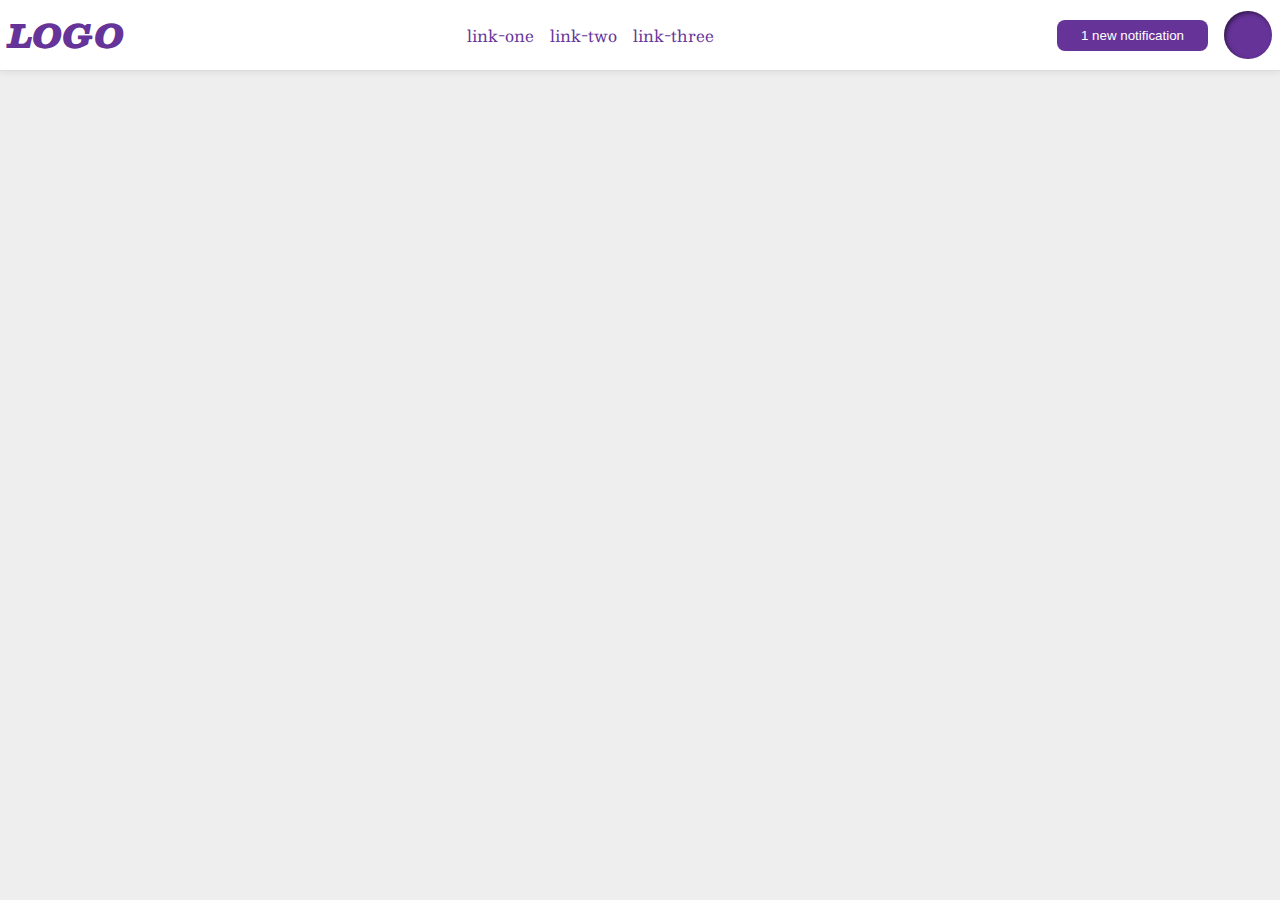
<file: foundations/flex/03-flex-header-2/index.html>
<!DOCTYPE html>
<html lang="en">
  <head>
    <meta charset="UTF-8">
    <meta http-equiv="X-UA-Compatible" content="IE=edge">
    <meta name="viewport" content="width=device-width, initial-scale=1.0">
    <title>Flex Header 2</title>
    <link rel="stylesheet" href="style.css">
  </head>
  <body>
    <div class="header">
      <div class="left">
        <div class="logo">
          LOGO
        </div>
      </div>
      <ul class="links">
        <li><a href="https://google.com">link-one</a></li>
        <li><a href="https://google.com">link-two</a></li>
        <li><a href="https://google.com">link-three</a></li>
      </ul>
      <div class="right">
        <button class="notifications">
          1 new notification
        </button>
        <div class="profile-image"></div>
      </div>
    </div>
  </body>
</html>
</file>
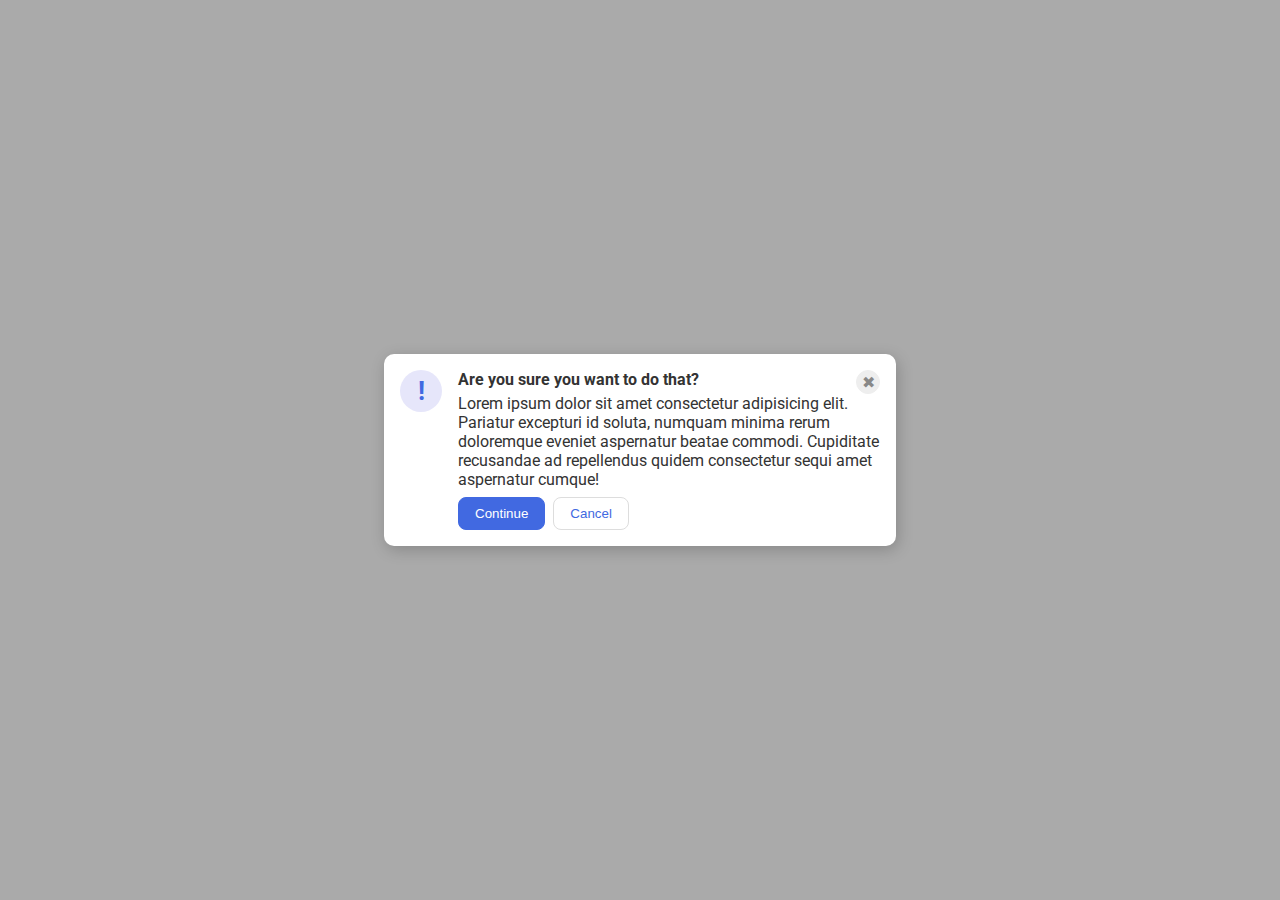
<file: foundations/flex/05-flex-modal/index.html>
<!DOCTYPE html>
<html lang="en">
  <head>
    <meta charset="UTF-8">
    <meta http-equiv="X-UA-Compatible" content="IE=edge">
    <meta name="viewport" content="width=device-width, initial-scale=1.0">
    <link rel="stylesheet" href="style.css">
    <title>Modal</title>
  </head>
  <body>
    <div class="modal">
      <div class="icon">!</div>
      <div class="test">
        <div class="header">
          Are you sure you want to do that?
          <button class="close-button">✖</button> 
        </div>
        
        <div class="text">Lorem ipsum dolor sit amet consectetur adipisicing elit. Pariatur excepturi id soluta, numquam minima rerum doloremque eveniet aspernatur beatae commodi. Cupiditate recusandae ad repellendus quidem consectetur sequi amet aspernatur cumque!</div>
        <div class="botoes">
          <button class="continue">Continue</button>
          <button class="cancel">Cancel</button>
        </div>
      </div>
    </div>
  </body>
</html>
</file>
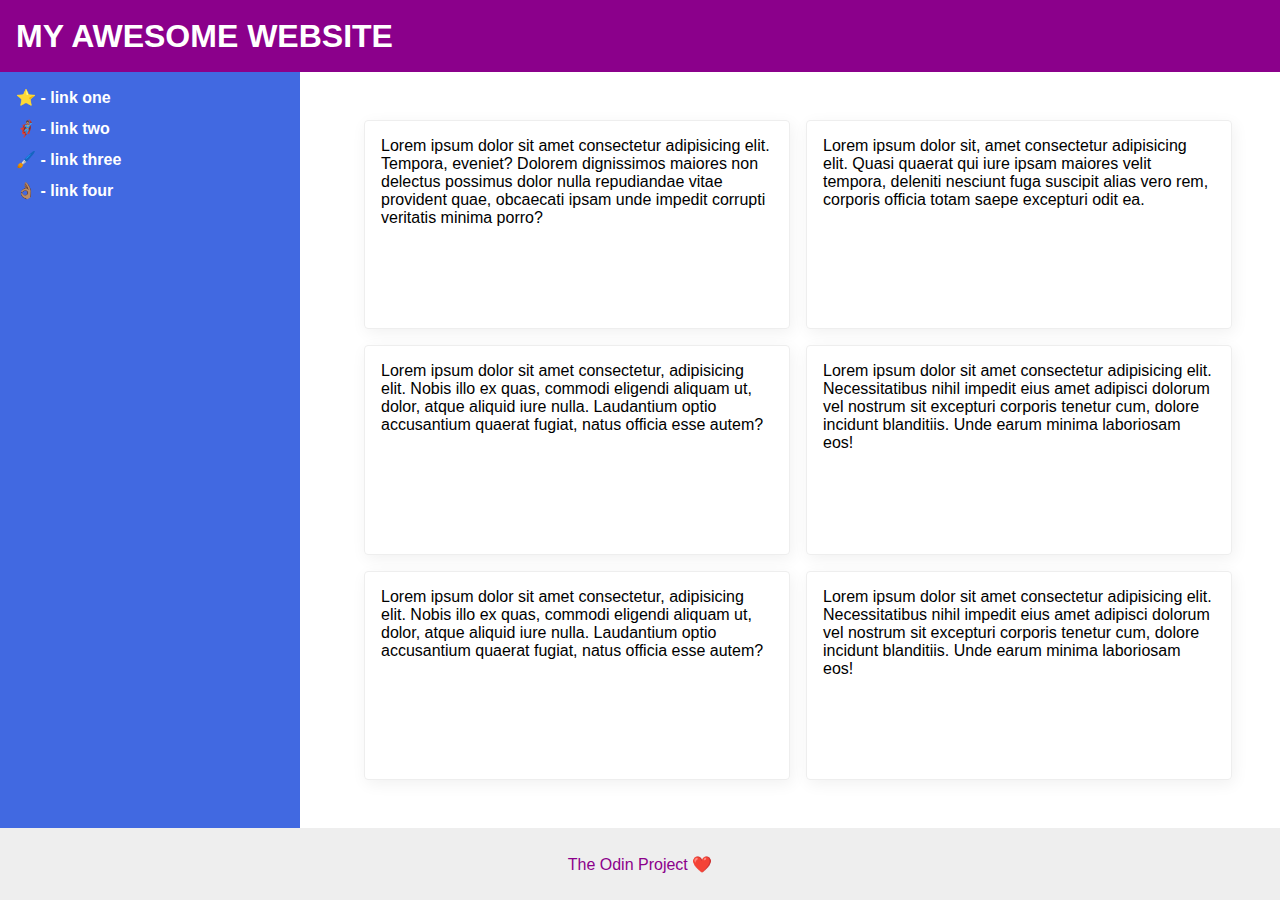
<file: foundations/flex/07-flex-layout-2/index.html>
<!DOCTYPE html>
<html lang="en">
  <head>
    <meta charset="UTF-8">
    <meta http-equiv="X-UA-Compatible" content="IE=edge">
    <meta name="viewport" content="width=device-width, initial-scale=1.0">
    <title>The Holy Grail</title>
    <link rel="stylesheet" href="style.css">
  </head>
  <body>
    <div class="header">
      MY AWESOME WEBSITE
    </div>
    <div class="container">
      <div class="sidebar">
        <ul>
          <li><a href="#">⭐ - link one</a></li>
          <li><a href="#">🦸🏽‍♂️ - link two</a></li>
          <li><a href="#">🖌️ - link three</a></li>
          <li><a href="#">👌🏽 - link four</a></li>
        </ul>
      </div>
        <div class="cards_space">
        <div class="card">Lorem ipsum dolor sit amet consectetur adipisicing elit. Tempora, eveniet? Dolorem dignissimos maiores non delectus possimus dolor nulla repudiandae vitae provident quae, obcaecati ipsam unde impedit corrupti veritatis minima porro?</div>
        <div class="card">Lorem ipsum dolor sit, amet consectetur adipisicing elit. Quasi quaerat qui iure ipsam maiores velit tempora, deleniti nesciunt fuga suscipit alias vero rem, corporis officia totam saepe excepturi odit ea.</div>
        <div class="card">Lorem ipsum dolor sit amet consectetur, adipisicing elit. Nobis illo ex quas, commodi eligendi aliquam ut, dolor, atque aliquid iure nulla. Laudantium optio accusantium quaerat fugiat, natus officia esse autem?</div>
        <div class="card">Lorem ipsum dolor sit amet consectetur adipisicing elit. Necessitatibus nihil impedit eius amet adipisci dolorum vel nostrum sit excepturi corporis tenetur cum, dolore incidunt blanditiis. Unde earum minima laboriosam eos!</div>
        <div class="card">Lorem ipsum dolor sit amet consectetur, adipisicing elit. Nobis illo ex quas, commodi eligendi aliquam ut, dolor, atque aliquid iure nulla. Laudantium optio accusantium quaerat fugiat, natus officia esse autem?</div>
        <div class="card">Lorem ipsum dolor sit amet consectetur adipisicing elit. Necessitatibus nihil impedit eius amet adipisci dolorum vel nostrum sit excepturi corporis tenetur cum, dolore incidunt blanditiis. Unde earum minima laboriosam eos!</div>
      </div>
    </div>
    <div class="footer">
      The Odin Project ❤️
    </div>
  </body>
</html>
</file>
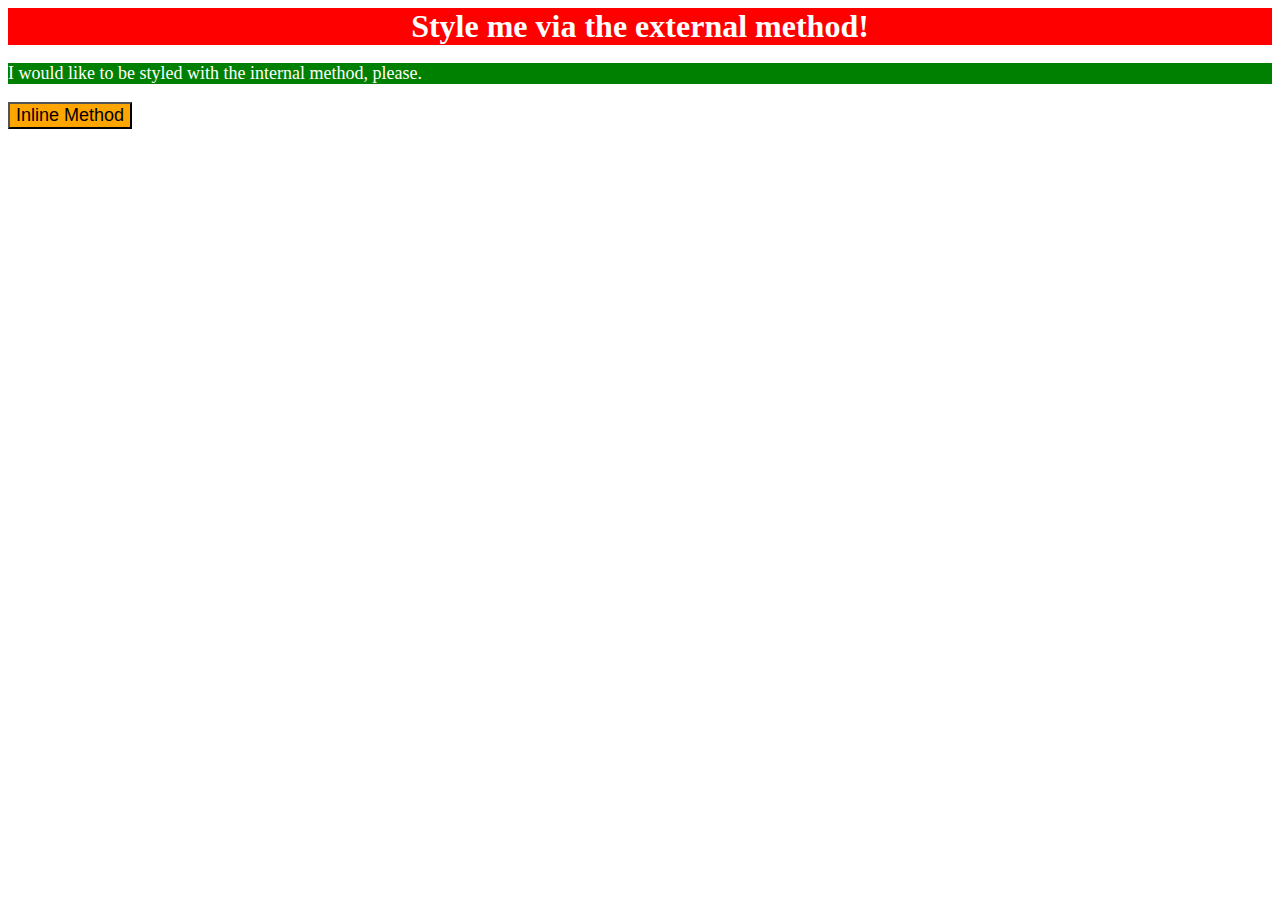
<file: foundations/intro-to-css/01-css-methods/index.html>
<!DOCTYPE html>
<html lang="en">
  <head>
    <meta charset="UTF-8">
    <meta http-equiv="X-UA-Compatible" content="IE=edge">
    <meta name="viewport" content="width=device-width, initial-scale=1.0">
    <link rel="stylesheet" href="styles.css">
    <style>
      p {
        background-color: green;
        color: white;
        font-size: 18px;
      }
    </style>
    <title>Methods for Adding CSS</title>
  </head>
  <body>
    <div>Style me via the external method!</div>
    <p>I would like to be styled with the internal method, please.</p>
    <button style="background-color: orange; font-size: 18px;">Inline Method</button>
  </body>
</html>
</file>
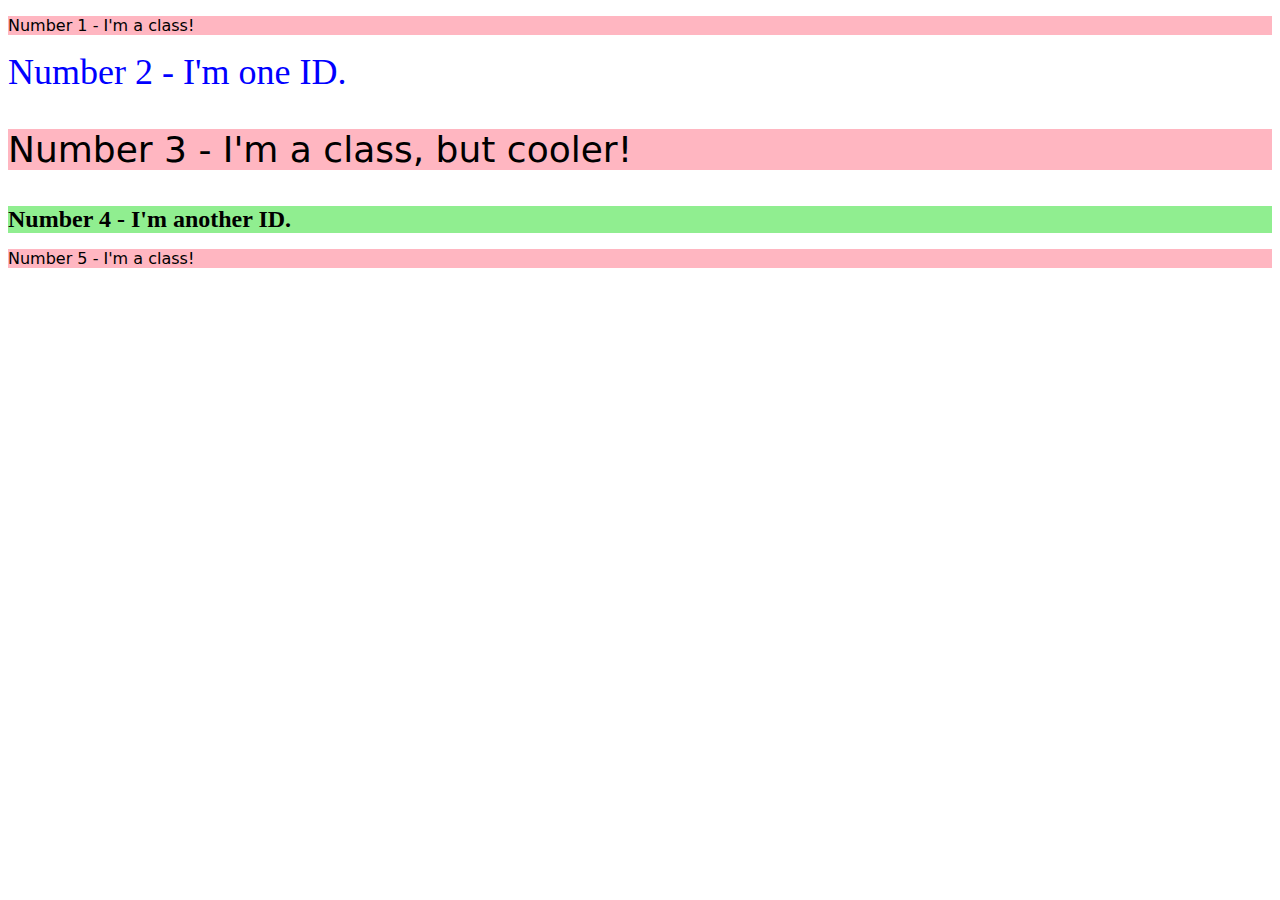
<file: foundations/intro-to-css/02-class-id-selectors/index.html>
<!DOCTYPE html>
<html lang="en">
  <head>
    <meta charset="UTF-8">
    <meta http-equiv="X-UA-Compatible" content="IE=edge">
    <meta name="viewport" content="width=device-width, initial-scale=1.0">
    <title>Class and ID Selectors</title>
    <link rel="stylesheet" href="style.css">
  </head>
  <body>
    <p class="odd">Number 1 - I'm a class!</p>
    <div id="number2">Number 2 - I'm one ID.</div>
    <p class="odd number3">Number 3 - I'm a class, but cooler!</p>
    <div id="number4">Number 4 - I'm another ID.</div>
    <p class="odd">Number 5 - I'm a class!</p>
  </body>
</html>
</file>
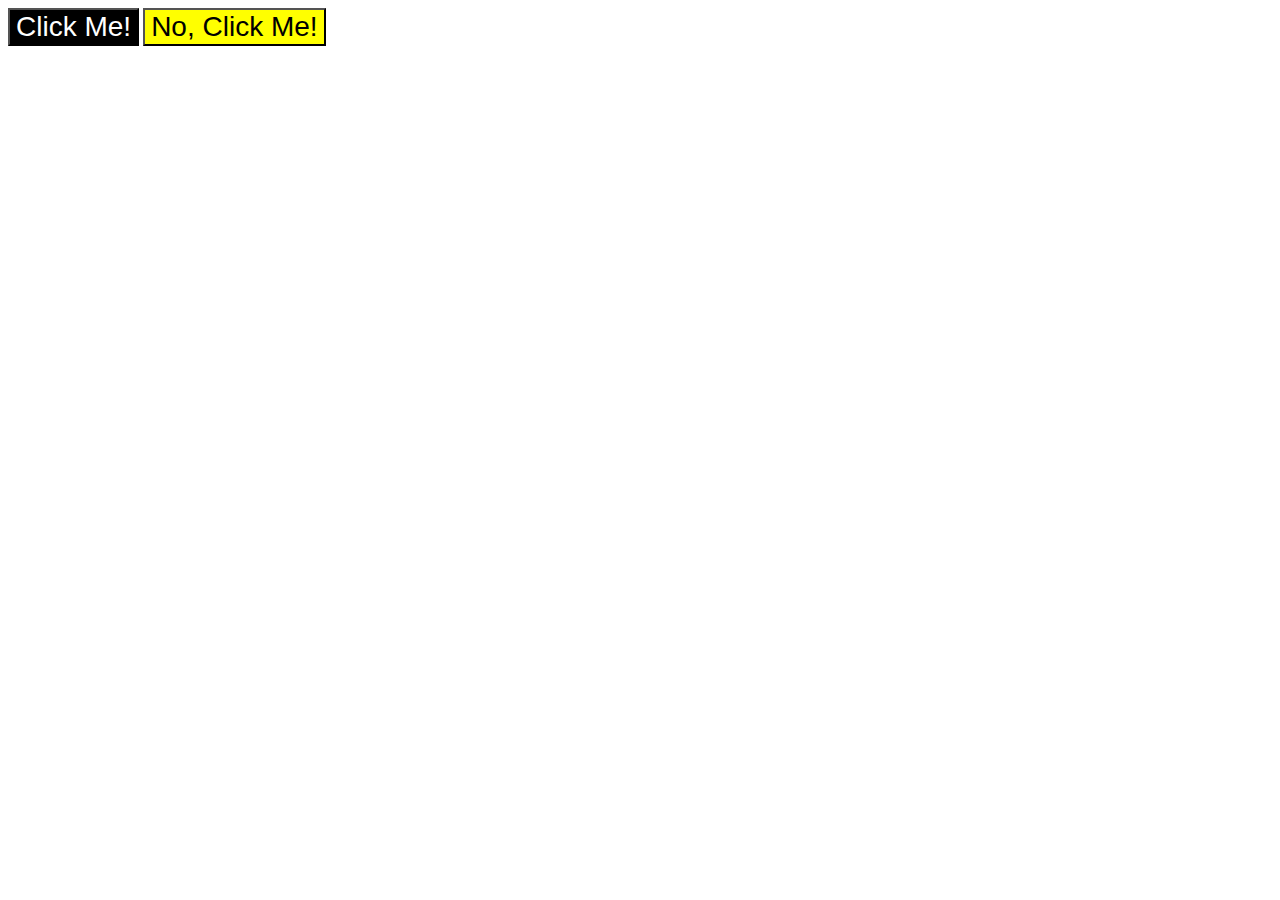
<file: foundations/intro-to-css/03-grouping-selectors/index.html>
<!DOCTYPE html>
<html lang="en">
  <head>
    <meta charset="UTF-8">
    <meta http-equiv="X-UA-Compatible" content="IE=edge">
    <meta name="viewport" content="width=device-width, initial-scale=1.0">
    <title>Grouping Selectors</title>
    <link rel="stylesheet" href="style.css">
  </head>
  <body>
    <button class="first">Click Me!</button>
    <button class="second">No, Click Me!</button>
  </body>
</html>
</file>
<file: foundations/flex/03-flex-header-2/style.css>
/* this is some magical font-importing.  
you'll learn about it later. */
@import url('https://fonts.googleapis.com/css2?family=Besley:ital,wght@0,400;1,900&display=swap');

body {
  margin: 0;
  background: #eee;
  font-family: Besley, serif;
}

.header {
  background: white;
  border-bottom: 1px solid #ddd;
  box-shadow: 0 0 8px rgba(0,0,0,.1);
  padding: 8px;
  display: flex;
  align-items: center;
  justify-content: space-between;
  gap: 16px;
}

.profile-image {
  background: rebeccapurple;
  box-shadow: inset 2px 2px 4px rgba(0,0,0,.5);
  border-radius: 50%;
  width: 48px;
  height: 48px;
}

.logo {
  color: rebeccapurple;
  font-size: 32px;
  font-weight: 900;
  font-style: italic;
}

button {
  border: none;
  border-radius: 8px;
  background: rebeccapurple;
  color: white;
  padding: 8px 24px;
}

a {
  /* this removes the line under our links */
  text-decoration: none;
  color: rebeccapurple;
}

ul {
  list-style-type: none;
  margin: 0;
  padding: 0;
  display: flex;
  gap: 16px;
}

.left, .right {
  display: flex;
  align-items: center;
  gap: 16px;
}
</file>
<file: foundations/flex/05-flex-modal/style.css>
@import url('https://fonts.googleapis.com/css2?family=Roboto:wght@400;700&display=swap');

html, body {
  height: 100%;
}

body {
  font-family: Roboto, sans-serif;
  margin: 0;
  background: #aaa;
  color: #333;
  /* I'll give you this one for free lol */
  display: flex;
  align-items: center;
  justify-content: center;
}

.modal {
  background: white;
  width: 480px;
  border-radius: 10px;
  box-shadow: 2px 4px 16px rgba(0,0,0,.2);
  display: flex;
  gap: 16px;
  padding: 16px;
}

.icon {
  color: royalblue;
  font-size: 26px;
  font-weight: 700;
  background: lavender;
  width: 42px;
  height: 42px;
  border-radius: 50%;
  display: flex;
  align-items: center;
  justify-content: center;
}

.close-button {
  background: #eee;
  border-radius: 50%;
  color: #888;
  font-weight: 400;
  font-size: 16px;
  height: 24px;
  width: 24px;
  display: flex;
  align-items: center;
  justify-content: center;
  border: 1px solid #eee;
  padding: 0;
}

button {
  cursor: pointer;
  padding: 8px 16px;
  border-radius: 8px;
}

button.continue {
  background: royalblue;
  border: 1px solid royalblue;
  color: white;
}

button.cancel {
  background: white;
  border: 1px solid #ddd;
  color: royalblue;
}

.test {
  display: flex;
  flex-direction: column;
  align-items: flex-start;
  justify-content: left;
  flex: 1;
}
.header {
  display: flex;
  justify-content: space-between;
  font-weight: bold;
  width: 100%;
}

.botoes {
  margin-top: 8px;
  display: flex;
  justify-content: flex-start;
  gap: 8px;
}
</file>
<file: foundations/flex/07-flex-layout-2/style.css>
body {
  font-family: -apple-system, BlinkMacSystemFont, 'Segoe UI', Roboto, Oxygen, Ubuntu, Cantarell, 'Open Sans', 'Helvetica Neue', sans-serif;
  margin: 0;
  min-height: 100vh;
    display: flex;
  flex-direction: column; 
}

.header {
  height: 72px;
  background: darkmagenta;
  color: white;
  font-size: 32px;
  font-weight: 900;
  display: flex;
  align-items: center;
  padding: 0 16px;
}

.footer {
  height: 72px;
  background: #eee;
  color: darkmagenta;
  display: flex;
  align-items: center;
  justify-content: center;
}

.sidebar {
  width: 300px;
  background: royalblue;
  box-sizing: border-box;
  padding: 16px;
  flex: 0 0 300px;
}

.sidebar ul {
  list-style: none;
  padding: 0;
  margin: 0;
  display: flex;
  flex-direction: column;
  gap: 12px;
}
.sidebar ul li a{
  color: #ffffff;
  font-weight: bold;
  text-decoration: none;
}
.cards_space {
  padding: 48px;
  box-sizing: border-box;
  flex: 1;
  display: flex;
  flex-wrap: wrap;
  gap: 16px;
  align-content: stretch;
  overflow-y: auto;
}

.card {
  border: 1px solid #eee;
  box-shadow: 2px 4px 16px rgba(0,0,0,.06);
  border-radius: 4px;
  flex: 1 1 332px; 
  padding: 16px; 
  height: auto;
}

.container {
  display: flex;
  flex: 1;
  gap: 16px;
}
</file>
<file: foundations/intro-to-css/01-css-methods/styles.css>
div {
    background-color:  red;
    color: white;
    text-align: center;
    font-weight: bold;
    font-size: 32px;
}
</file>
<file: foundations/intro-to-css/02-class-id-selectors/style.css>
/* Add CSS Styling */
.odd {
    background-color: lightpink;
    font-family: "Verdana", "DejaVu Sans", sans-serif;
}
#number2 {
    color: blue;
    font-size: 36px;
}
.number3 {
    font-size: 36px;
}
#number4 {
    background-color: lightgreen;
    font-size: 24px;
    font-weight: bold;
}
</file>
<file: foundations/intro-to-css/03-grouping-selectors/style.css>
/* Add CSS Styling */

.first, .second {
    font-family: "Helvetica", "Times New Roman", sans-serif;
  font-size: 28px;
}

/* Grouping Selectors */

.first {
    background-color: black;
    color: white;
}

.second {
    background-color: yellow
}
</file>
